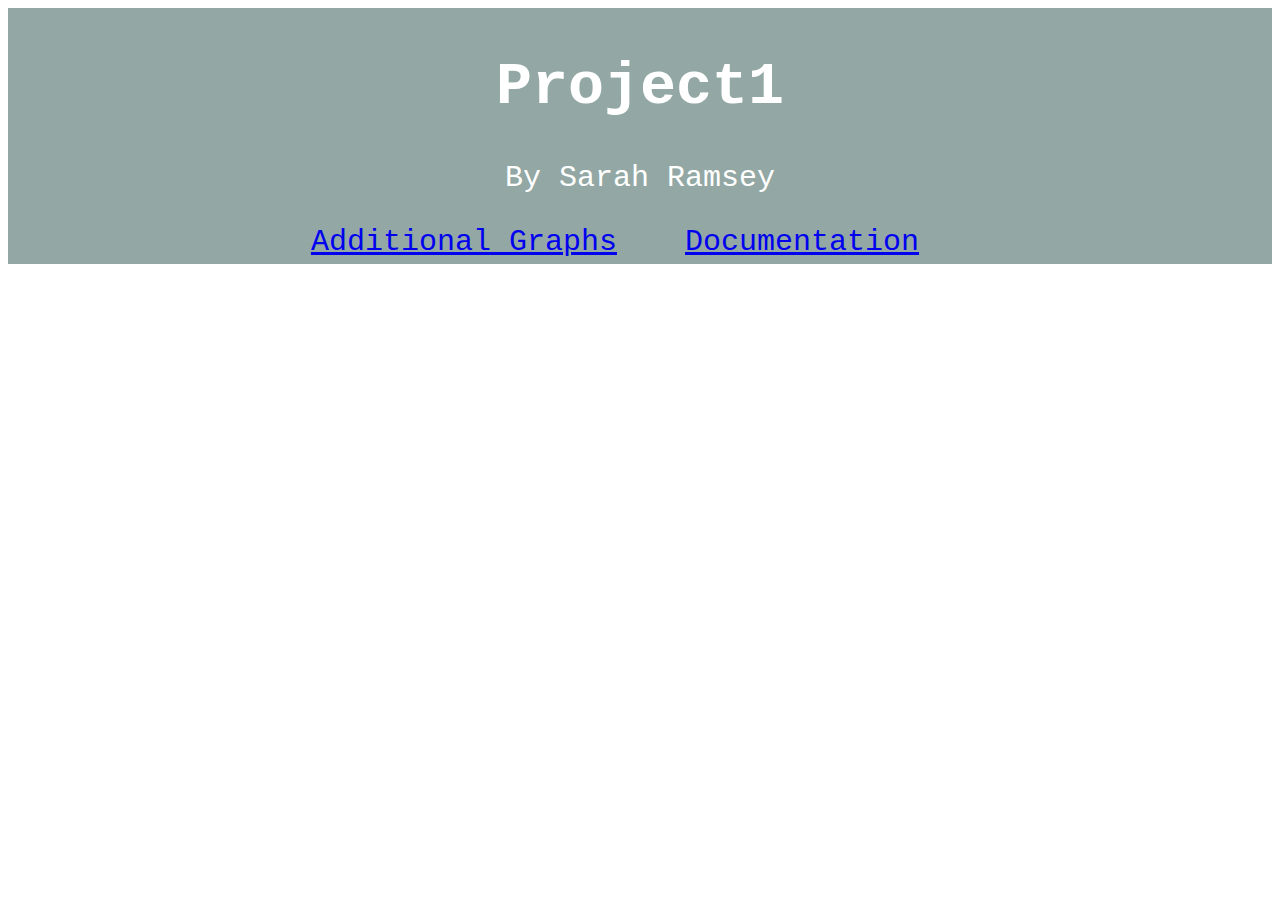
<file: index.html>
<html lang = "en">
    <head>
        <meta charset = "UTF-8">
        <script type = "text/javascript" src = "https://d3js.org/d3.v3.min.js"></script>
        <link rel = "stylesheet" href = "RamseyProject1.css">
        <title>Project1</title>
    </head>
        <body>
            <div class = "header">
                <h1>Project1</h1>
                <p>By Sarah Ramsey</p>

                <a href="ExtraChartPage.html">Additional Graphs</a> 
                <span>   </span>
                <a href="Project1Doc.pdf">Documentation</a> 
                <span>   </span>

            </div>
            <div class = "wrapper">
                
                <script type = "text/javascript" src="mapScript.js"> </script>
                
                <script type = "text/javascript" src="timeline.js"> </script> 

                
            
            </div>
        </body>
</html>
</file>
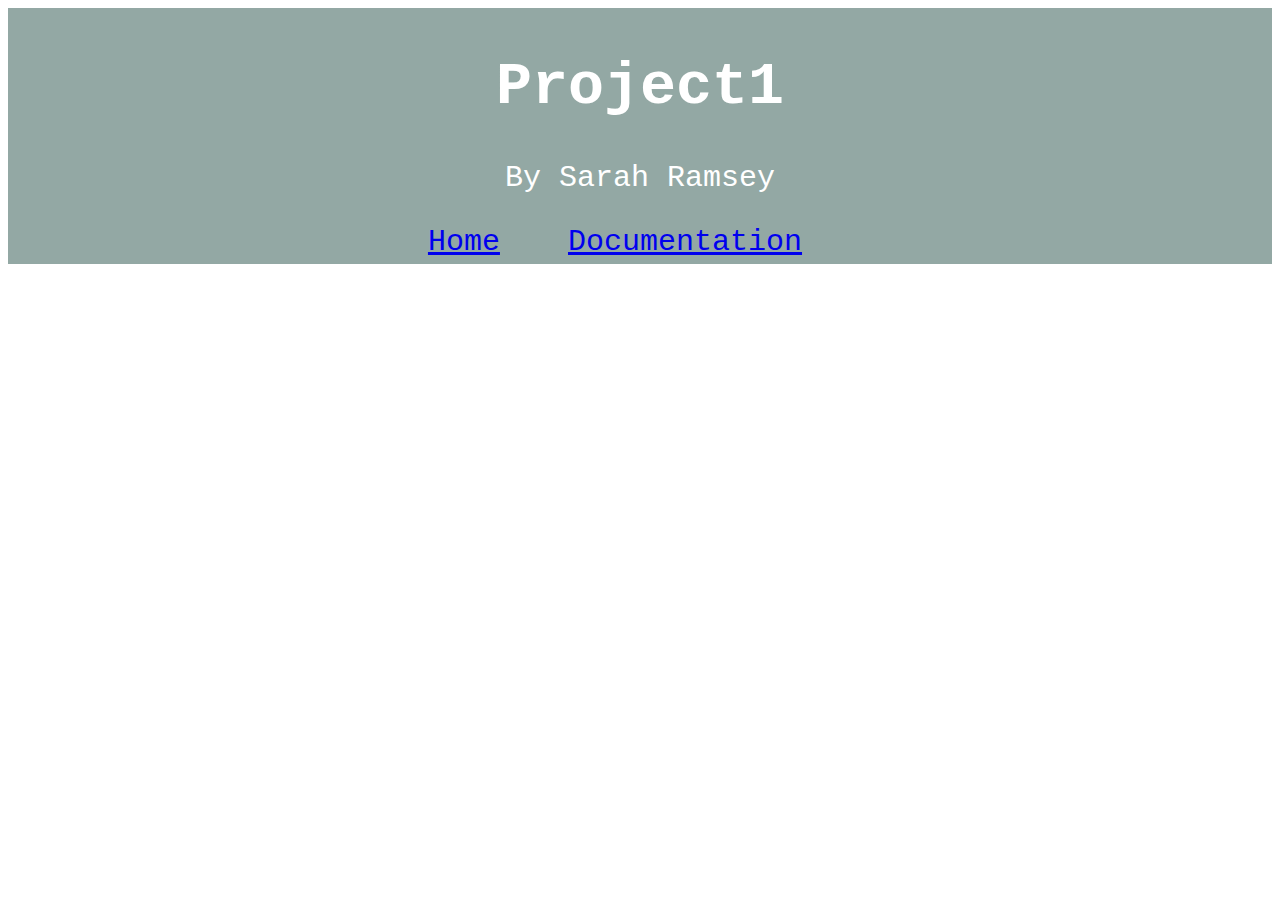
<file: ExtraChartPage.html>
<html lang = "en">
    <head>
        <meta charset = "UTF-8">
        <script type = "text/javascript" src = "https://d3js.org/d3.v3.min.js"></script>
        <link rel = "stylesheet" href = "RamseyProject1.css">
        <title>Project1</title>
    </head>
        <body>
            <div class = "header">
                <h1>Project1</h1>
                <p>By Sarah Ramsey</p>

                <a href="index.html">Home</a>
                <span></span>
                <a href="Project1Doc.pdf">Documentation</a>
                <span></span>

            </div>
            <div class = "wrapper">
                <script type = "text/javascript" src="mapScript.js"> </script>

                <script type = "text/javascript" src="graphs.js"> </script>
            
            </div>
        </body>
</html>
</file>
<file: RamseyProject1.css>
.header {
    padding: 5px;
    text-align: center;
    background: #93a8a4;
    color: white;
    font-size: 30px;
    font-family:"Courier New", Courier, monospace; 
  }

  .axis path,
  .axis line {
    fill: none;
    stroke: black;
    shape-rendering: crispEdges;
  }
  
  .axis text {
    font-family:"Courier New", Courier, monospace; ;
    font-size: 11px;
  }

  .label {
    font-family:"Courier New", Courier, monospace; f;
    font-size: 30px;
  }

  #mapSVG svg:hover {
    fill: #fce57e;
}

span:before{
  content:" "; 
  display:inline-block; 
  width:32px;
}

text{
  font-family:"Courier New", Courier, monospace; 
}

#content1::after{
  content: "\a";
  white-space: pre;
}
</file>
